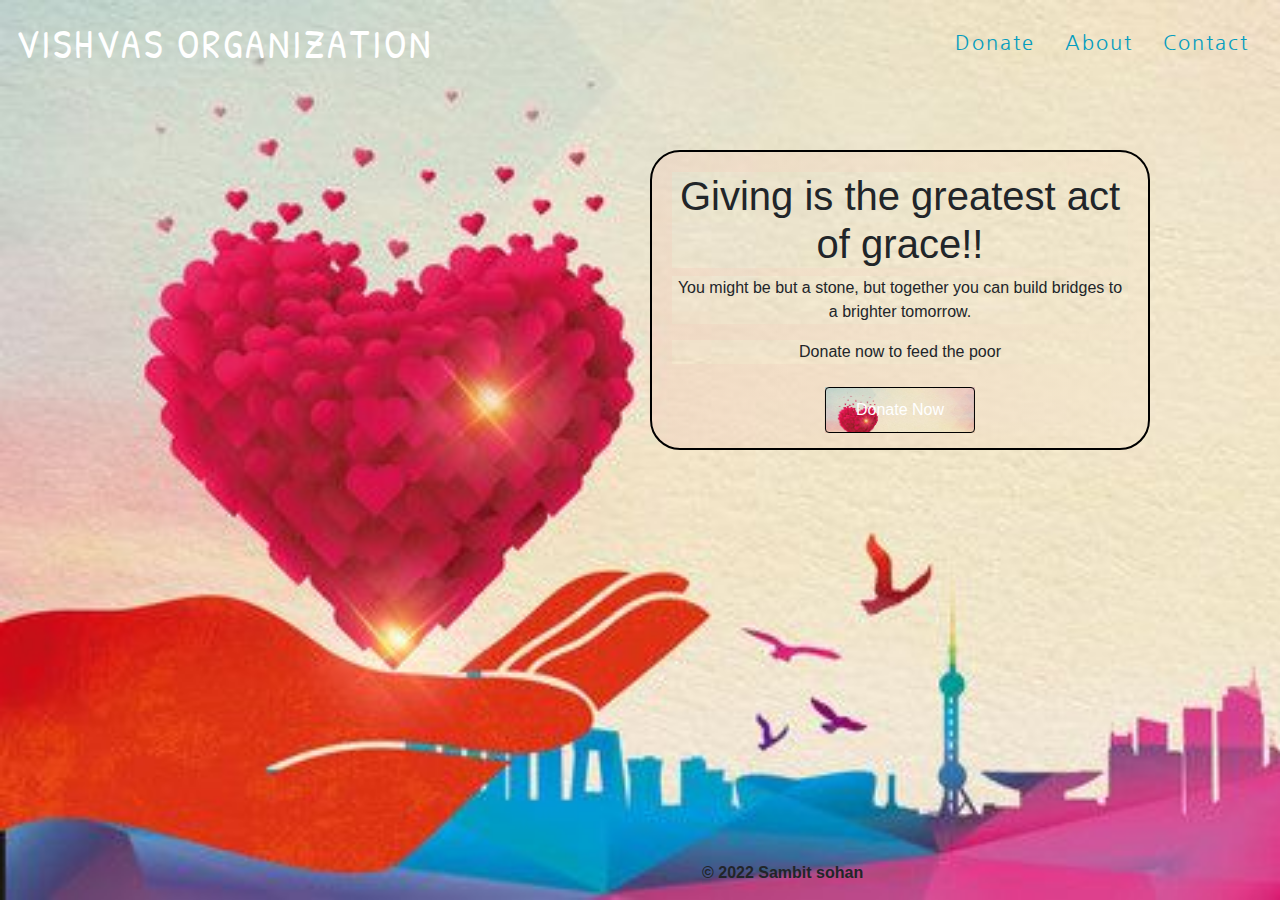
<file: Payment-Gateway-Integration-main/index.html>
<!DOCTYPE html>
<html lang="en" dir="ltr">
  <head>
    <meta charset="utf-8">
    <link rel="stylesheet" href="https://maxcdn.bootstrapcdn.com/bootstrap/4.0.0/css/bootstrap.min.css" integrity="sha384-Gn5384xqQ1aoWXA+058RXPxPg6fy4IWvTNh0E263XmFcJlSAwiGgFAW/dAiS6JXm" crossorigin="anonymous">
    <link rel="preconnect" href="https://fonts.googleapis.com">
    <link rel="preconnect" href="https://fonts.gstatic.com" crossorigin>
    <link href="https://fonts.googleapis.com/css2?family=Nanum+Gothic:wght@400;700&family=Patrick+Hand&display=swap" rel="stylesheet">
    <link rel="stylesheet" href="index.css">

    <title>Donate a Life</title>
  </head>
  <body>
  <!-- bg-dark navbar-dark  -->
    <nav class="navbar navbar-expand-sm navbar-dark flex-column flex-sm-row">
  <!-- Brand/logo -->
  <a class="navbar-brand logo" href="#">VISHVAS ORGANIZATION</a>

  <!-- Links -->
  <ul class="navbar-nav ml-auto ">
    <li class="nav-item abcd">
      <a  href="https://pages.razorpay.com/pl_KiKV9JBjM669Ne/view">Donate</a>
    </li>
    <li class="nav-item abcd">
      <a  href="./about.html">About</a>
    </li>
    <li class="nav-item abcd">
      <a  href="./contact.html">Contact</a>
    </li>
  </ul>
</nav>
<div class="don-box">
  <h1>Giving is the greatest act of grace!!</h1>
  <p>You might be but a stone, but together you can build bridges to a brighter tomorrow.</p>
  <p>Donate now to feed the poor</p>
  <div class="button">
                  <a href="https://pages.razorpay.com/pl_KiKV9JBjM669Ne/view" class="btn">Donate Now</a>
              </div>
</div>
<div class="bottom-container">
   <p class="copyright">© 2022 Sambit sohan</p>
 </div>
  </body>
</html>
</file>
<file: Payment-Gateway-Integration-main/index.css>
*{
background-image: url('donate.jpg');
 background-repeat: no-repeat;
 background-attachment: fixed;
 background-size:cover;
}

.logo{
font-family: 'Patrick Hand', cursive;
  font-size: 2.5rem;
  font-style: bold;
  letter-spacing: 3px;
}
.abcd a{
    padding: 15px;
    border: 0;
    font-size: 12px;
    letter-spacing: 2px;
    font-family: 'Nanum Gothic', sans-serif;
    font-style: bold;
    color:#049DBF;
    font-size:20px;
}
.abcd a:hover{
text-decoration: none;
color: #A2DBD9;
}
.don-box{
  /* background-color: #ECBBB3; */
  display:inline-block;
  position:absolute;
  width:500px;
  height:300px;
  margin:50px;
  padding:20px;
  left:600px;
  border-radius: 30px;
  top:100px;
  text-align: center;
  border:2px solid black ;
  background-image: linear-gradient(to right, rgba(236, 187, 179, 0.5), rgba(245, 234, 206, 0.5));
}
.button{
    position: absolute;
    top: 87%;
    left: 50%;
    background-color: white;
    transform: translate(-50%,-50%);
}
.btn{
    border:1px solid black;
    padding: 10px 30px;
    color:white;

    text-decoration: none;
    transition:0.6s ease;
}

.btn:hover{
    background-color: #B31C37;
    color: black;
    font-weight: 800;
    background-position: left bottom;
}

.bottom-container {
    bottom: -0.5px;
    left: 702px;
    font-weight: bold;
    position: absolute;
    text-align: center;
}
</file>
